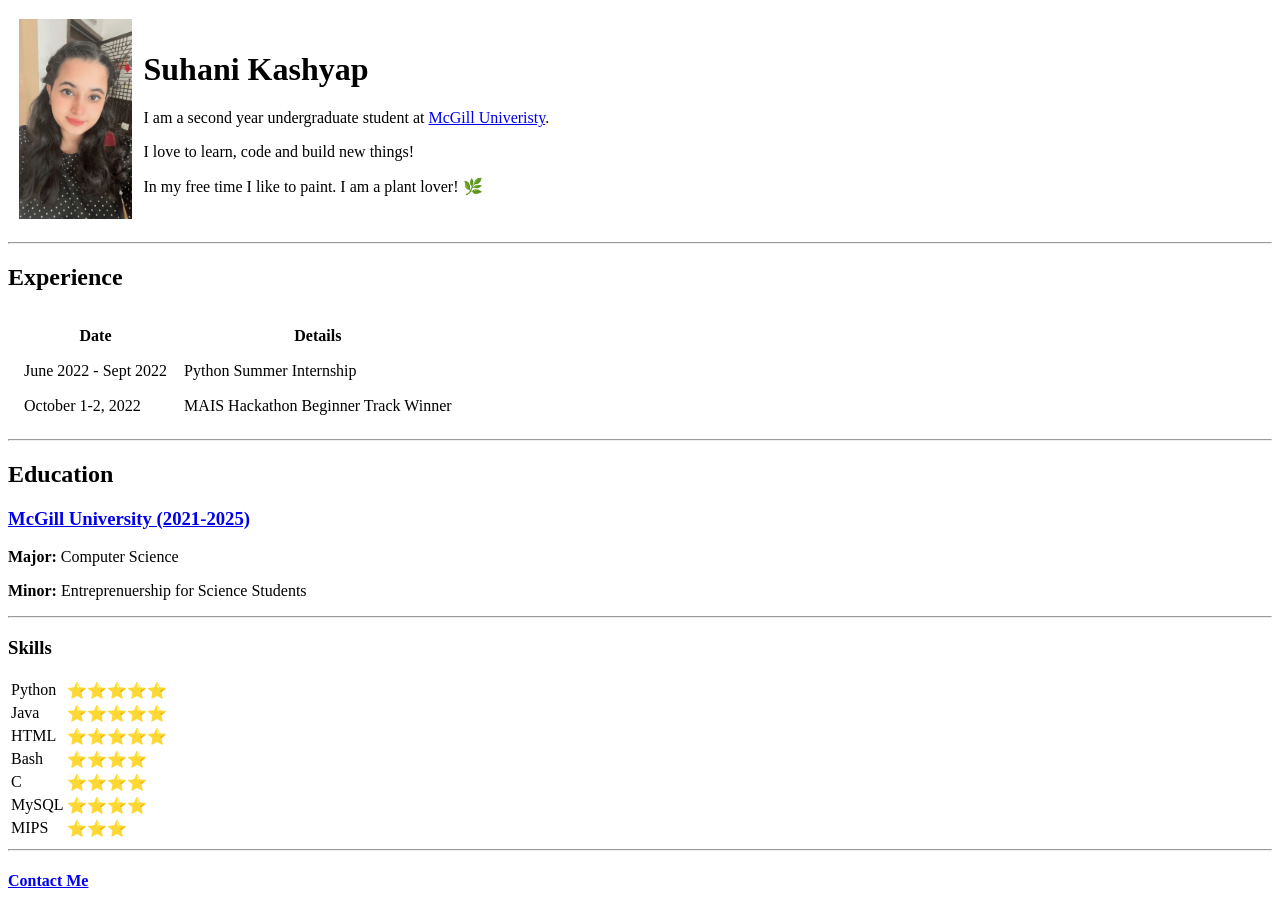
<file: Index.html>
<!DOCTYPE html>
<html lang="en">
    <head>
        <meta charset="UTF-8">
        <title>Suhani Kashyap</title>
    </head>

    <body>
        <table cellspacing="10">
            <tr>
                <td><img src="SuhaniKashyap.JPG" height="200" width="=170"></td>
                <td>
                    <h1>Suhani Kashyap</h1>
                    <p>I am a second year undergraduate student at <a href="https://www.mcgill.ca/">McGill Univeristy</a>.</p>
                    <p>I love to learn, code and build new things!</p>
                    <p>In my free time I like to paint. I am a plant lover! 🌿</p>
                </td>
            </tr>
        </table>
        <hr>
        <h2>Experience</h2>
        <table cellspacing="15">
            <thead>
                <th>Date</th>
                <th>Details</th>
            </thead>
            <tr>
                <td>June 2022 - Sept 2022</td>
                <td>Python Summer Internship</td>
            </tr>
            <tr>
                <td>October 1-2, 2022</td>
                <td>MAIS Hackathon Beginner Track Winner</td>
            </tr>
        </table>
        <hr>
        <h2>Education</h2>
        <a href="mcgill.html"><h3>McGill University (2021-2025)</h3></a>
        <p><strong>Major: </strong>Computer Science</p>
        <p><strong>Minor: </strong>Entreprenuership for Science Students</p>
        <hr>
        <h3>Skills</h3>
        <table>
            <tr>
                <td>Python</td>
                <td>⭐️⭐️⭐️⭐️⭐️</td>
            </tr>
            <tr>
                <td>Java</td>
                <td>⭐️⭐️⭐️⭐️⭐️</td>
            </tr>
            <tr>
                <td>HTML</td>
                <td>⭐️⭐️⭐️⭐️⭐️</td>
            </tr>
            <tr>
                <td>Bash</td>
                <td>⭐️⭐️⭐️⭐️</td>
            </tr>
            <tr>
                <td>C</td>
                <td>⭐️⭐️⭐️⭐️</td>
            </tr>
            <tr>
                <td>MySQL</td>
                <td>⭐️⭐️⭐️⭐️</td>
            </tr>
            <tr>
                <td>MIPS</td>
                <td>⭐️⭐️⭐️</td>
            </tr>
        
        </table>
        <hr>
        <a href="contact.html"><h4>Contact Me</h4></a>
    </body>

</html>
</file>
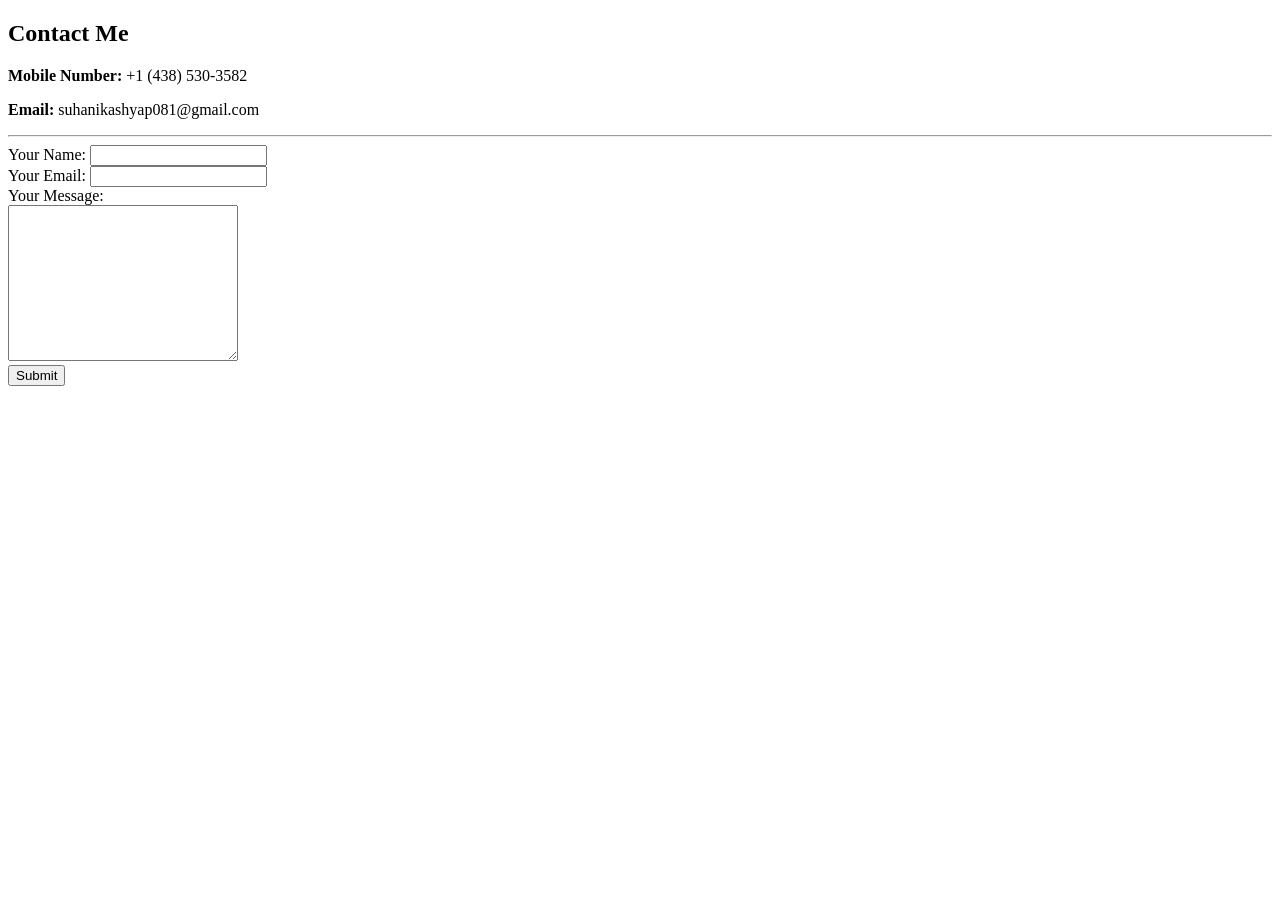
<file: contact.html>
<!DOCTYPE html>
<html lang="en">
    <head>
        <meta charset="UTF-8">
        <title>Contact</title>
    </head>

    <body>
        <h2>Contact Me</h2>
        <p><strong>Mobile Number:</strong> +1 (438) 530-3582</p>
        <p><strong>Email: </strong>suhanikashyap081@gmail.com</p>
        <hr>
        <form action="mailto:suhanikashyap081@gmail.com" method="post" enctype="text/plain">
            <label>Your Name:</label>
            <input type="text" value="" name="yourName">
            <br>
            <label>Your Email:</label>
            <input type="email" value="" name="yourEmail">
            <br>
            <label>Your Message:</label>
            <br>
            <textarea rows="10" cols="26"></textarea>
            <br>
            <input type="button" value="Submit" name="save">
        </form>
    </body>

</html>
</file>
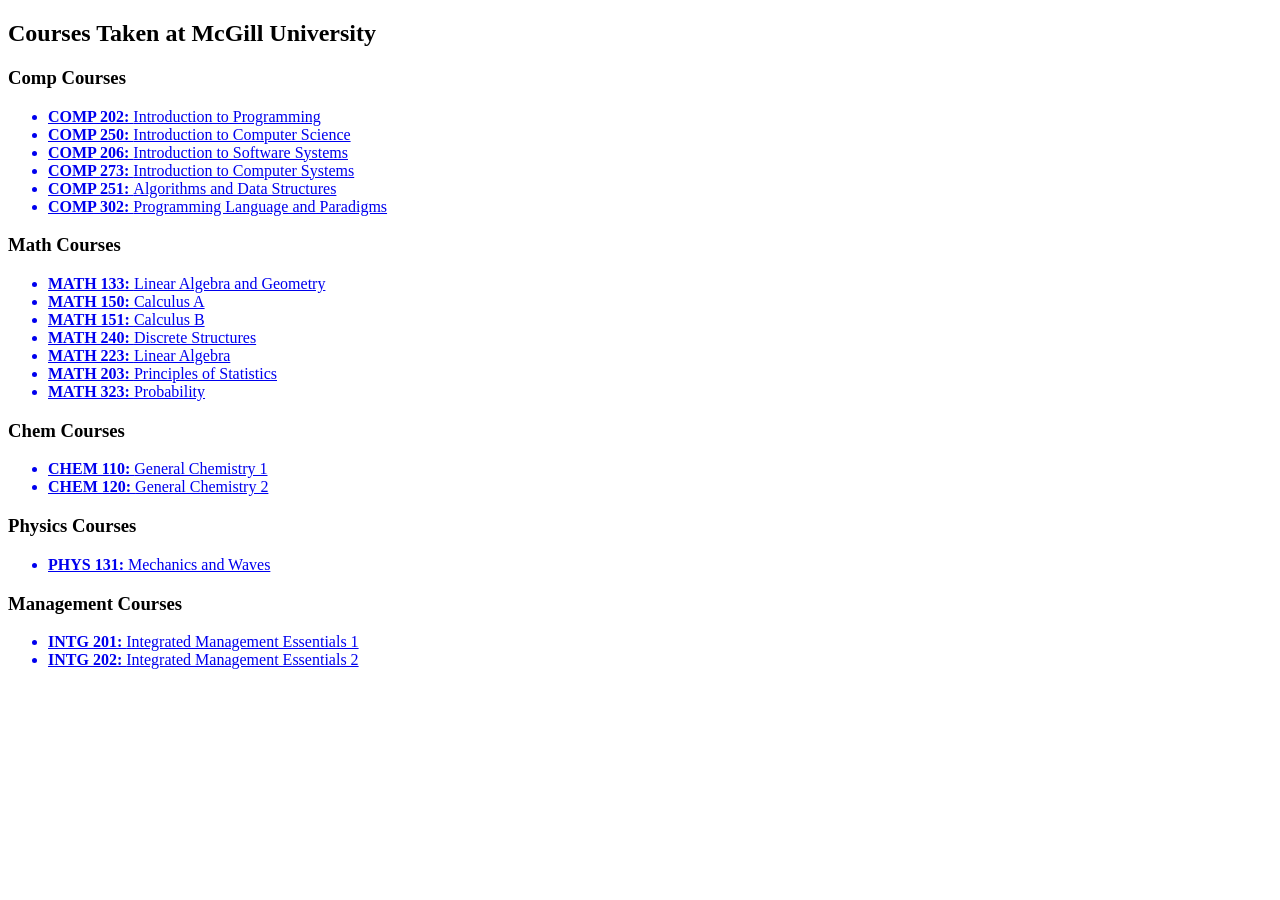
<file: mcgill.html>
<!DOCTYPE html>
<html lang="en">
    <head>
        <meta charset="UTF-8">
        <title>Education at McGill</title>
    </head>
    
    <body>
        <h2><strong>Courses Taken at McGill University</strong></h2>
        <h3><emp>Comp Courses</emp></h3>
        <ul>
            <a href="https://www.mcgill.ca/study/2022-2023/courses/comp-202"><li><strong>COMP 202: </strong>Introduction to Programming</li></a>
            <a href="https://www.mcgill.ca/study/2022-2023/courses/comp-250"><li><strong>COMP 250: </strong>Introduction to Computer Science</li></a>
            <a href="https://www.mcgill.ca/study/2022-2023/courses/comp-206"><li><strong>COMP 206: </strong>Introduction to Software Systems</li></a>
            <a href="https://www.mcgill.ca/study/2022-2023/courses/comp-273"><li><strong>COMP 273: </strong>Introduction to Computer Systems</li></a>
            <a href="https://www.mcgill.ca/study/2022-2023/courses/comp-251"><li><strong>COMP 251: </strong>Algorithms and Data Structures</li></a>
            <a href="https://www.mcgill.ca/study/2022-2023/courses/comp-302"><li><strong>COMP 302: </strong>Programming Language and Paradigms</li></a>
        </ul>
        <h3><emp>Math Courses</emp></h3>
        <ul>
            <a href="https://www.mcgill.ca/study/2022-2023/courses/math-133"><li><strong>MATH 133: </strong>Linear Algebra and Geometry</li></a>
            <a href="https://www.mcgill.ca/study/2022-2023/courses/math-150"><li><strong>MATH 150: </strong>Calculus A</li></a>
            <a href="https://www.mcgill.ca/study/2022-2023/courses/math-151"><li><strong>MATH 151: </strong>Calculus B</li></a>
            <a href="https://www.mcgill.ca/study/2022-2023/courses/math-240"><li><strong>MATH 240: </strong>Discrete Structures</li></a>
            <a href="https://www.mcgill.ca/study/2022-2023/courses/math-223"><li><strong>MATH 223: </strong>Linear Algebra</li></a>
            <a href="https://www.mcgill.ca/study/2022-2023/courses/math-203"><li><strong>MATH 203: </strong>Principles of Statistics</li></a>
            <a href="https://www.mcgill.ca/study/2022-2023/courses/math-323"><li><strong>MATH 323: </strong>Probability</li></a>
        </ul>
        <h3><emp>Chem Courses</emp></h3>
        <ul>
            <a href="https://www.mcgill.ca/study/2022-2023/courses/chem-110"><li><strong>CHEM 110: </strong>General Chemistry 1</li></a>
            <a href="https://www.mcgill.ca/study/2022-2023/courses/chem-120"><li><strong>CHEM 120: </strong>General Chemistry 2</li></a>
        </ul>
        <h3><emp>Physics Courses</emp></h3>
        <ul>
            <a href="https://www.mcgill.ca/study/2022-2023/courses/phys-131"><li><strong>PHYS 131: </strong>Mechanics and Waves</li></a>
        </ul>
        <h3><emp>Management Courses</emp></h3>
        <ul>
            <a href="https://www.mcgill.ca/study/2022-2023/courses/intg-201"><li><strong>INTG 201: </strong>Integrated Management Essentials 1</li></a>
            <a href="https://www.mcgill.ca/study/2022-2023/courses/intg-202"><li><strong>INTG 202: </strong>Integrated Management Essentials 2</li></a>
        </ul>
    </body>
</html>
</file>
